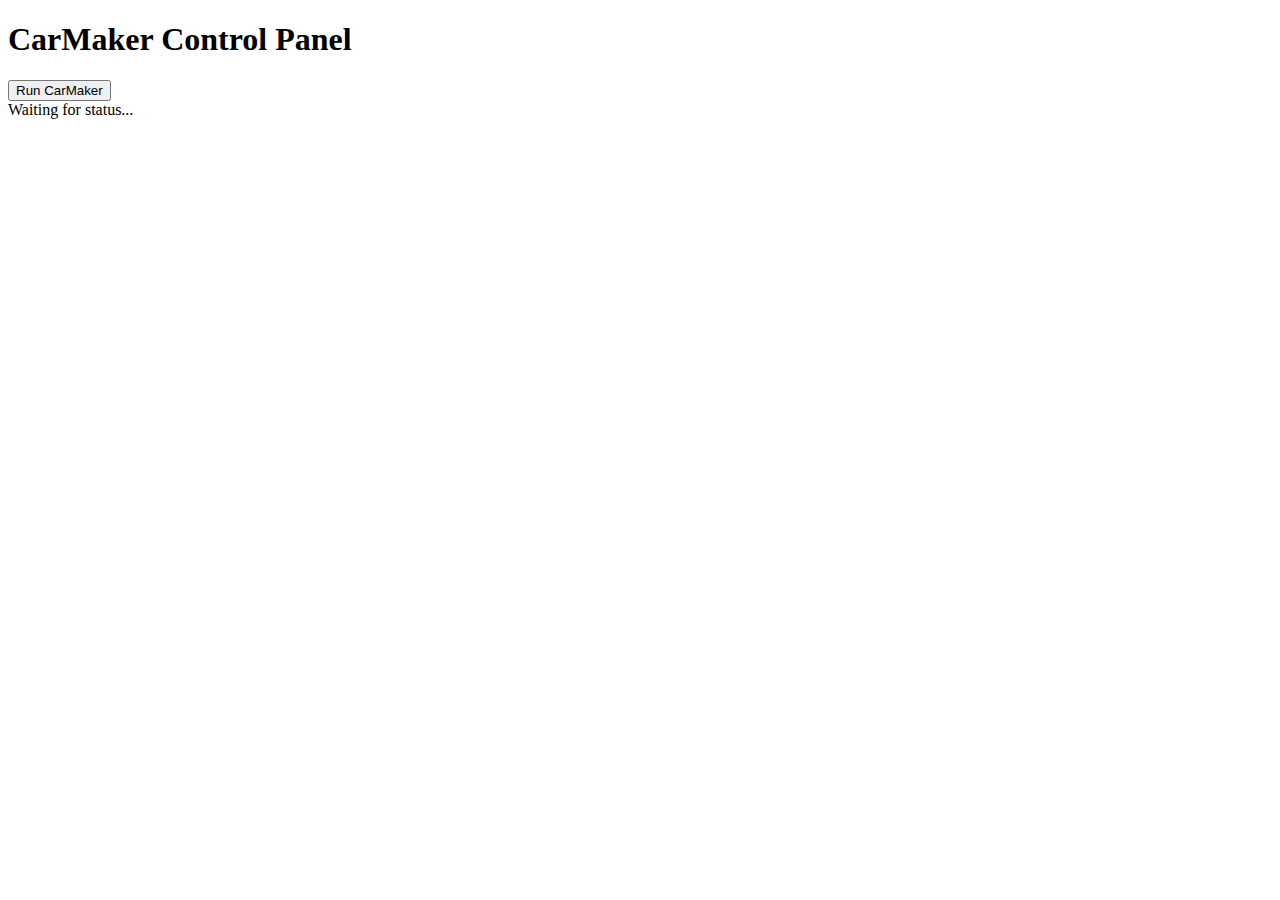
<file: src/templates/New1.html>
<!DOCTYPE html>
<html>
<head>
    <title>CarMaker Control</title>
    <script src="https://cdn.socket.io/socket.io-4.0.0.js"></script>
    <script src="https://cdn.socket.io/4.0.0/socket.io.min.js" crossorigin="anonymous"></script>
    <script src="https://ajax.googleapis.com/ajax/libs/jquery/3.5.1/jquery.min.js"></script>
    <script type="text/javascript" charset="utf-8">
        var socket = io.connect('http://' + document.domain + ':' + location.port);

        socket.on('connect', function() {
            console.log('WebSocket connected!');
        });

        // Listen for 'message' event
        socket.on('message', function(data) {
        document.getElementById('status').innerHTML = data.data;
        }); 

        function runApp() {
            $.get('/run-app', function(response) {
                console.log(response.message);
                // Optionally update the status here if needed
                document.getElementById('status').innerHTML = response.message;
            });
        }
    </script>
</head>
<body>
    <h1>CarMaker Control Panel</h1>
    <button onclick="runApp()">Run CarMaker</button>
    <div id="status">Waiting for status...</div>
</body>
</html>
</file>
